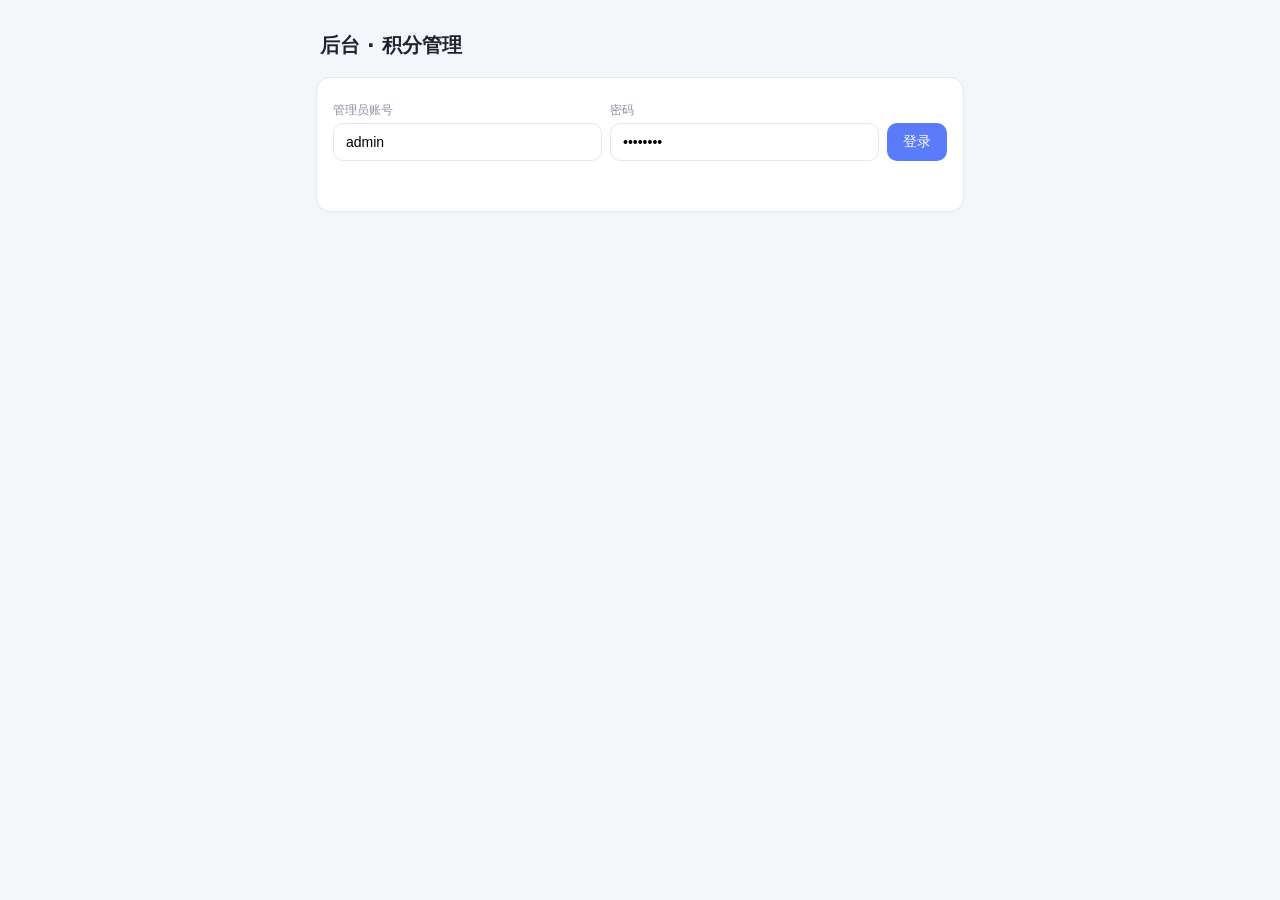
<file: platform/src/main/resources/static/admin.html>
<!DOCTYPE html>
<html lang="zh-CN">
<head>
  <meta charset="UTF-8" />
  <meta name="viewport" content="width=device-width, initial-scale=1.0" />
  <title>后台 · 积分管理</title>
  <style>
    :root { --bg:#f5f6fa; --card:#fff; --primary:#5b7cfa; --border:#e6e8ef; --text:#1f2430; --muted:#8a90a2; }
    * { box-sizing: border-box; }
    body { margin:0; font-family: system-ui, -apple-system, "PingFang SC", "Microsoft YaHei", sans-serif;
      background:var(--bg); color:var(--text); }
    .wrap { max-width: 680px; margin: 0 auto; padding: 20px 16px 60px; }
    h1 { font-size: 20px; margin: 12px 4px 18px; }
    .card { background:var(--card); border:1px solid var(--border); border-radius:14px; padding:16px; margin-bottom:16px;
      box-shadow: 0 1px 2px rgba(0,0,0,.03); }
    label { display:block; font-size:12px; color:var(--muted); margin:8px 0 4px; }
    input { width:100%; padding:10px 12px; border:1px solid var(--border); border-radius:10px; font-size:14px; }
    button { background:var(--primary); color:#fff; border:none; border-radius:10px; padding:10px 16px;
      font-size:14px; cursor:pointer; }
    button.secondary { background:#eef1fb; color:var(--primary); }
    .row { display:flex; gap:8px; align-items:flex-end; }
    .row > div { flex:1; }
    table { width:100%; border-collapse: collapse; font-size:14px; }
    th, td { text-align:left; padding:8px 6px; border-bottom:1px solid var(--border); }
    th { color:var(--muted); font-weight:500; }
    .pill { display:inline-block; padding:2px 8px; border-radius:20px; font-size:12px; background:#eef1fb; color:var(--primary); }
    .msg { font-size:13px; margin:8px 4px; min-height:18px; }
    .ok { color:#1a9d5a; } .err { color:#e5484d; }
    .hidden { display:none; }
    .points { font-weight:600; color:var(--primary); }
  </style>
</head>
<body>
<div class="wrap">
  <h1>后台 · 积分管理</h1>

  <div class="card" id="loginCard">
    <div class="row">
      <div>
        <label>管理员账号</label>
        <input id="u" value="admin" />
      </div>
      <div>
        <label>密码</label>
        <input id="p" type="password" value="admin123" />
      </div>
      <div style="flex:0 0 auto">
        <button onclick="login()">登录</button>
      </div>
    </div>
    <div class="msg" id="loginMsg"></div>
  </div>

  <div class="card hidden" id="panel">
    <div class="row" style="margin-bottom:8px">
      <div><span class="pill" id="who"></span></div>
      <div style="flex:0 0 auto"><button class="secondary" onclick="loadUsers()">刷新用户</button></div>
      <div style="flex:0 0 auto"><button class="secondary" onclick="logout()">退出</button></div>
    </div>
    <table>
      <thead><tr><th>ID</th><th>用户名</th><th>角色</th><th>积分</th><th>编辑积分</th></tr></thead>
      <tbody id="rows"></tbody>
    </table>
    <div class="msg" id="opMsg"></div>
  </div>
</div>

<script>
let token = null;

async function api(path, opts = {}) {
  opts.headers = Object.assign({ 'Content-Type': 'application/json' }, opts.headers || {});
  if (token) opts.headers['Authorization'] = 'Bearer ' + token;
  const res = await fetch(path, opts);
  const body = await res.json().catch(() => ({}));
  if (!res.ok) throw new Error(body.error || ('HTTP ' + res.status));
  return body;
}

async function login() {
  const msg = document.getElementById('loginMsg');
  msg.textContent = ''; msg.className = 'msg';
  try {
    const r = await api('/api/v1/auth/login', {
      method: 'POST',
      body: JSON.stringify({ username: u.value, password: p.value })
    });
    if (r.user.role !== 'ADMIN') throw new Error('该账号不是管理员');
    token = r.token;
    document.getElementById('who').textContent = '已登录: ' + r.user.username + ' (ADMIN)';
    document.getElementById('loginCard').classList.add('hidden');
    document.getElementById('panel').classList.remove('hidden');
    loadUsers();
  } catch (e) {
    msg.textContent = e.message; msg.className = 'msg err';
  }
}

function logout() {
  token = null;
  document.getElementById('panel').classList.add('hidden');
  document.getElementById('loginCard').classList.remove('hidden');
}

async function loadUsers() {
  const rows = document.getElementById('rows');
  rows.innerHTML = '';
  const users = await api('/api/v1/admin/users');
  for (const usr of users) {
    const tr = document.createElement('tr');
    tr.innerHTML =
      '<td>' + usr.id + '</td>' +
      '<td>' + usr.username + '</td>' +
      '<td>' + usr.role + '</td>' +
      '<td class="points" id="pts-' + usr.id + '">' + usr.points + '</td>' +
      '<td><input style="width:90px" type="number" id="in-' + usr.id + '" placeholder="新积分" />' +
      ' <button onclick="setPoints(' + usr.id + ')">设为</button></td>';
    rows.appendChild(tr);
  }
}

async function setPoints(id) {
  const msg = document.getElementById('opMsg');
  msg.textContent = ''; msg.className = 'msg';
  const val = document.getElementById('in-' + id).value;
  if (val === '') { msg.textContent = '请输入积分值'; msg.className = 'msg err'; return; }
  try {
    const r = await api('/api/v1/admin/users/' + id + '/points', {
      method: 'POST',
      body: JSON.stringify({ set: Number(val), remark: 'admin page' })
    });
    document.getElementById('pts-' + id).textContent = r.points;
    document.getElementById('in-' + id).value = '';
    msg.textContent = '用户 ' + id + ' 积分已更新为 ' + r.points; msg.className = 'msg ok';
  } catch (e) {
    msg.textContent = e.message; msg.className = 'msg err';
  }
}
</script>
</body>
</html>
</file>
